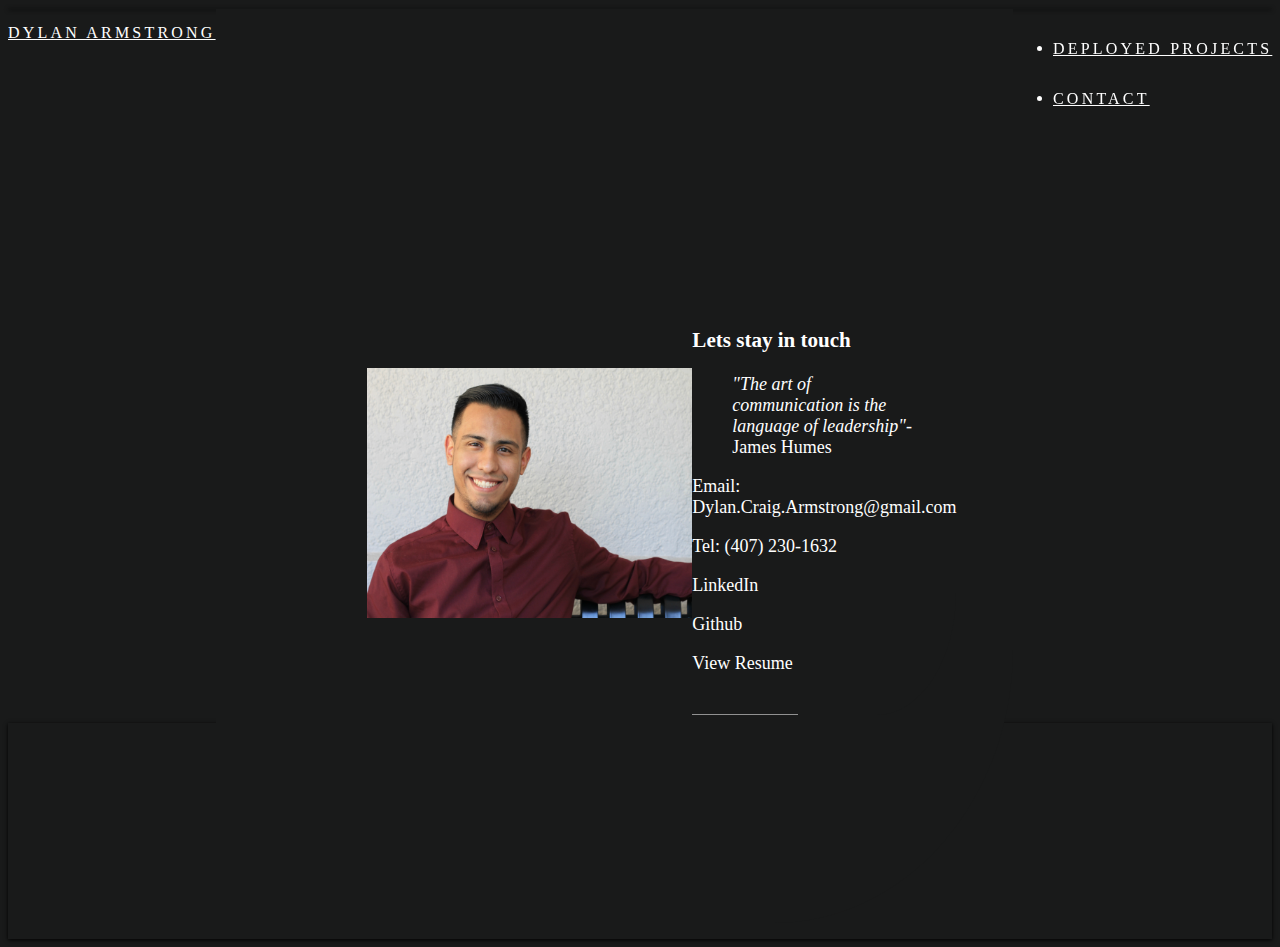
<file: contact.html>
<!DOCTYPE html>
<html lang="en">

<head>
    <meta charset="UTF-8">
    <meta name="viewport" content="width=device-width, initial-scale=1.0">
    <meta http-equiv="X-UA-Compatible" content="ie=edge">
    <title>» Contact</title>
    <!-- Linking Bootstrap CDN -->
    <link rel="stylesheet" href="https://stackpath.bootstrapcdn.com/bootstrap/4.1.3/css/bootstrap.min.css"
        integrity="sha384-MCw98/SFnGE8fJT3GXwEOngsV7Zt27NXFoaoApmYm81iuXoPkFOJwJ8ERdknLPMO" crossorigin="anonymous">
    <link rel="stylesheet" href="https://use.fontawesome.com/releases/v5.8.1/css/all.css"
        integrity="sha384-50oBUHEmvpQ+1lW4y57PTFmhCaXp0ML5d60M1M7uH2+nqUivzIebhndOJK28anvf" crossorigin="anonymous">
    <link rel="stylesheet" href="assets/css/hover.css">
    <link rel="stylesheet" href="./assets/css/contact.css">
</head>

<body>
    <div class="ocean">
        <nav class="clearfix">
            <div class="left"><a href="./index.html" class="nav-link">Dylan Armstrong</a></div>
            <ul class="nav nav-tabs right">
                <li class="nav-item inline-block"><a href="./deployedprojects.html"
                        class="nav-link hvr-sweep-to-right hvr-icon-fade"><i
                            class="fas fa-sitemap hvr-icon"></i>Deployed
                        Projects</a></li>
                <li class="nav-item inline-block"><a href="./contact.html"
                        class="nav-link hvr-sweep-to-left hvr-icon-fade"><i
                            class="fas fa-address-card hvr-icon"></i>Contact</a></li>
            </ul>
        </nav>
    </div>
    <main id="contact-main">
        <div id="contact-me">
            <div id="img-div">
                <img id="contact-img" src="./assets/images/headshots/dylan3.jpg"
                    alt="Dylan Armstrong Portfolio Picture">
            </div>
            <aside>
                <h3>Lets stay in touch</h3>
                <blockquote>
                    <p><em>"The art of communication is the language of leadership"</em>- James Humes</p>
                </blockquote>
                <p>
                    <i class="fas fa-envelope-square"></i> Email:
                    <a id="gmail-link" class="links" href="mailto:dylan.craig.armstrong@gmail.com">
                        Dylan.Craig.Armstrong@gmail.com</a>
                </p>
                <p><i class="fas fa-phone-square-alt"></i> Tel: (407) 230-1632</p>
                <p>
                    <i class="fab fa-linkedin"></i>
                    <a id="linkedin-link" class="links" href="https://www.linkedin.com/in/dylan-armstrong/"> LinkedIn</a>
                </p>
                <p>
                    <i class="fab fa-github-square"></i>
                    <a id="github-link" class="links" href="https://github.com/DoleTM"> Github</a>
                </p>
                <p>
                    <i class="far fa-file-pdf"></i>
                    <a id="resume-link" class="links" target="_blank" href="assets/images/resume/DylanArmstrongResume2020.pdf"> View Resume</a></p>
                <div class="underline"></div>
            </aside>
        </div>
    </main>
    <footer class="ocean">
        <div class="gradient-content">

        </div>
    </footer>
</body>

</html>
</file>
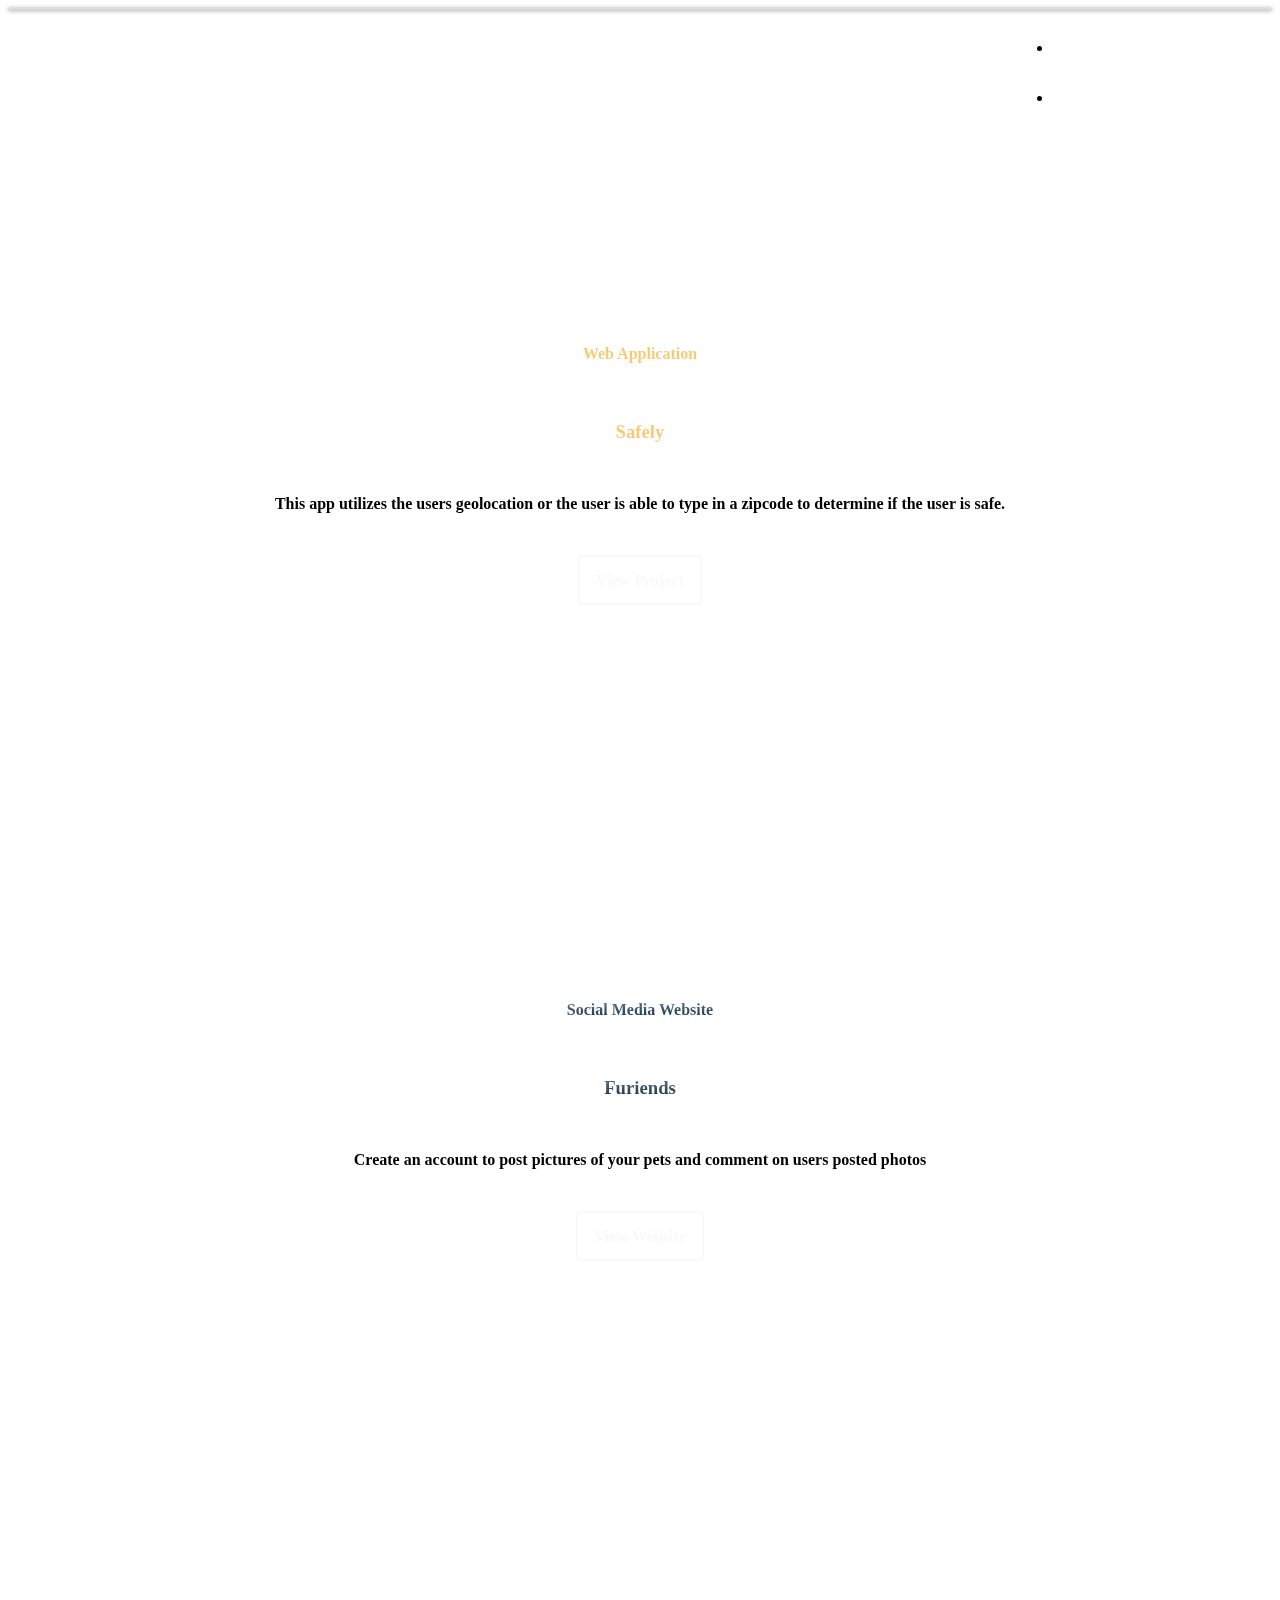
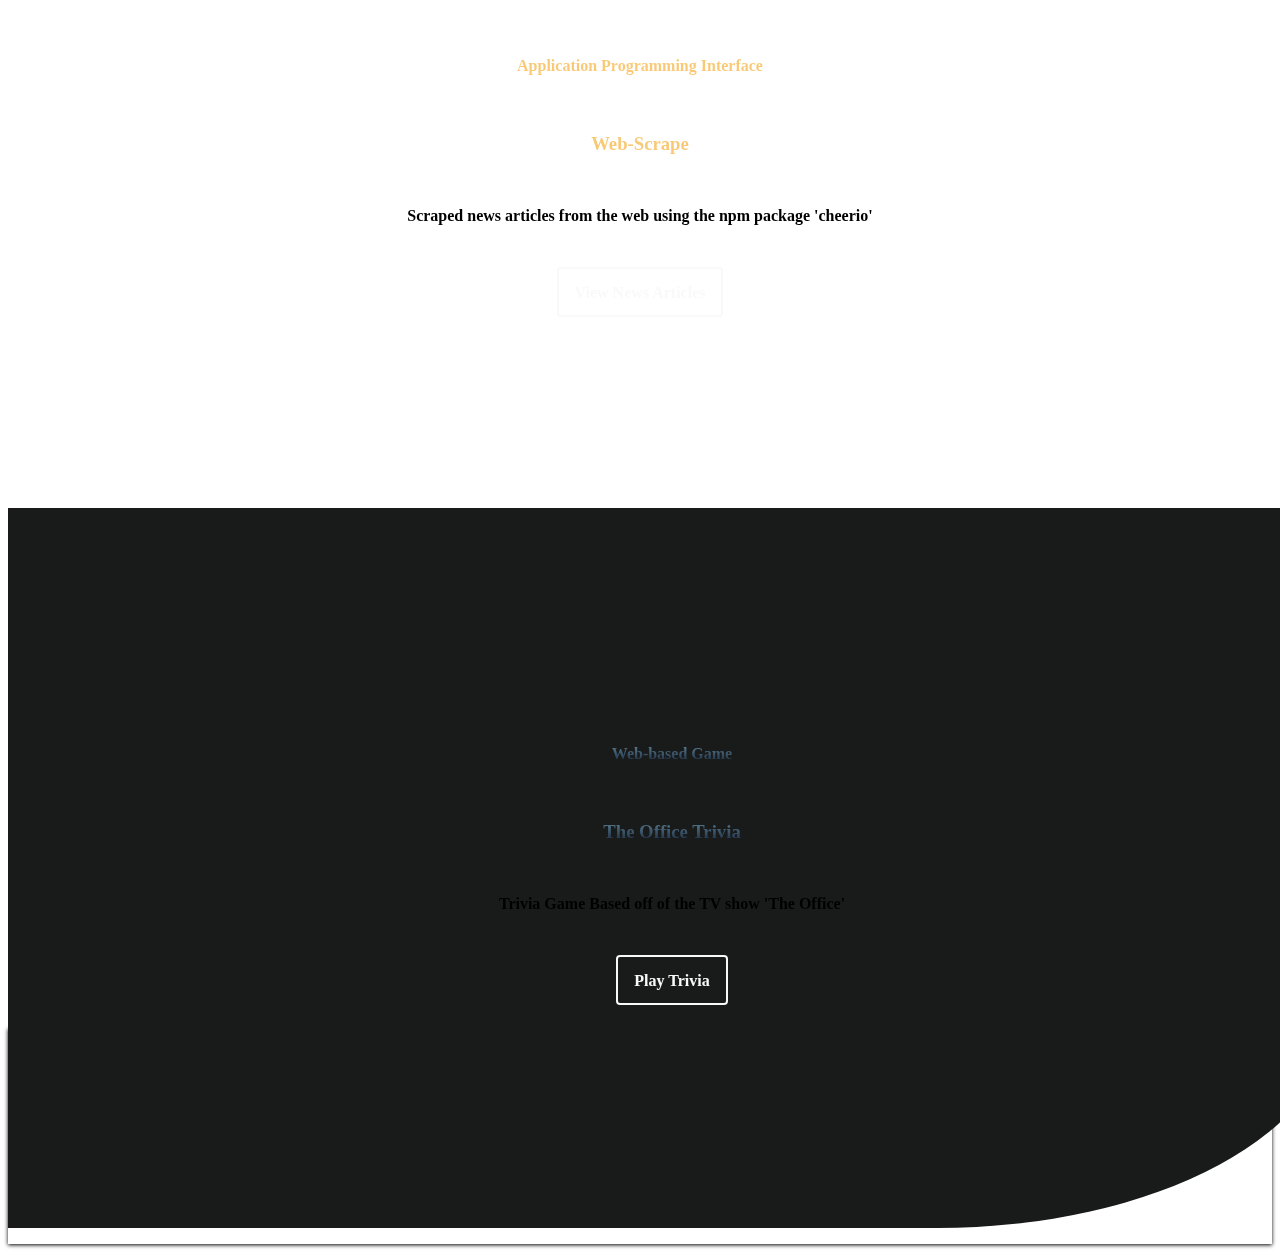
<file: deployedprojects.html>
<!DOCTYPE html>
<html lang="en">

<head>
    <meta charset="UTF-8">
    <meta name="viewport" content="width=device-width, initial-scale=1.0">
    <meta http-equiv="X-UA-Compatible" content="ie=edge">
    <title>» Deployed Projects</title>
    <!-- Linking Bootstrap CDN -->
    <link rel="stylesheet" href="https://stackpath.bootstrapcdn.com/bootstrap/4.1.3/css/bootstrap.min.css"
        integrity="sha384-MCw98/SFnGE8fJT3GXwEOngsV7Zt27NXFoaoApmYm81iuXoPkFOJwJ8ERdknLPMO" crossorigin="anonymous">
    <link rel="stylesheet" href="https://use.fontawesome.com/releases/v5.8.1/css/all.css"
        integrity="sha384-50oBUHEmvpQ+1lW4y57PTFmhCaXp0ML5d60M1M7uH2+nqUivzIebhndOJK28anvf" crossorigin="anonymous">
    <link rel="stylesheet" href="assets/css/hover.css">
    <link rel="stylesheet" href="./assets/css/dp.css">
</head>

<body>
    <div class="gradient-d">
        <nav class="clearfix">
            <div class="left"><a href="./index.html" class="nav-link">Dylan Armstrong</a></div>
            <ul class="nav nav-tabs right">
                <li class="nav-item inline-block"><a href="./deployedprojects.html"
                        class="nav-link hvr-sweep-to-right hvr-icon-fade"><i
                            class="fas fa-sitemap hvr-icon"></i>Deployed
                        Projects</a></li>
                <li class="nav-item inline-block"><a href="./contact.html"
                        class="nav-link hvr-sweep-to-left hvr-icon-fade"><i
                            class="fas fa-address-card hvr-icon"></i>Contact</a></li>
            </ul>
        </nav>
    </div>
    <main>
        <div class="all-work">
            <div id="safely" class="work">
                <div class="work-content-a">
                    <span class="badge badge-dark"><h4>Web Application</h4></span>
                    <br />
                    <span class="badge badge-dark"><h3>Safely</h3></span>
                    <br />
                    <span class="badge badge-dark"><p>This app utilizes the users geolocation or the user is able to type in a zipcode to determine if the user is safe.</p></span>
                    <br />
                    <a href="https://soc33.github.io/Safely/">View Project</a>
                </div>
            </div>
            <div id="furiends" class="work">
                <div class="work-content-b">
                    <span class="badge badge-light"><h4>Social Media Website</h4></span>
                    <br />
                    <span class="badge badge-light"><h3>Furiends</h3></span>
                    <br />
                    <span class="badge badge-light"><p>Create an account to post pictures of your pets and comment on users posted photos</p></span>
                    <br />
                    <a href="https://agile-gorge-44903.herokuapp.com">View Website</a>
                </div>
            </div>
            <div id="webscrape" class="work">
                <div class="work-content-a">
                    <span class="badge badge-dark"><h4>Application Programming Interface</h4></span>
                    <br />
                    <span class="badge badge-dark"><h3>Web-Scrape</h3></span>
                    <br />
                    <span class="badge badge-dark"><p>Scraped news articles from the web using the npm package 'cheerio'</p></span>
                    <br />
                    <a href="https://infinite-bastion-71270.herokuapp.com">View News Articles</a>
                </div>
            </div>
            <div id="theoffice" class="work">
                <div class="work-content-b">
                    <span class="badge badge-light"><h4>Web-based Game</h4></span>
                    <br />
                    <span class="badge badge-light"><h3>The Office Trivia</h3></span>
                    <br />
                    <span class="badge badge-light"><p>Trivia Game Based off of the TV show 'The Office'</p></span>
                    <br />
                    <a href="https://doletm.github.io/TheOfficeTriviaGame/">Play Trivia</a>
                </div>
            </div>
        </div>
        <div class="gradient-d">
            <div class="gradient-content">

            </div>
        </div>
    </main>
</body>

</html>
</file>
<file: assets/css/contact.css>
/* Contact Styles */
html {
    box-sizing: border-box;
}

nav {
    border-bottom-style: solid;
    border-bottom-width: 1px;
    border-bottom-color: rgba(0,0,0,.125);
}

.left {
    float: left;
    display: block;
}

.left a:hover {
    background: linear-gradient(#ff8a00,#da1b60);
    background-clip: text;
    -webkit-background-clip: text;
    -webkit-text-fill-color: transparent;
}

.right {
    float: right;
}

.nav-link {
    padding-top: 1rem;
    padding-bottom: 1rem;
    letter-spacing: .2em;
    text-transform: uppercase;
    display: inline-block;
    color: white;
}

.nav-link.nav-title {
    font-size: 18px;
}

.nav-link:hover {
    color: black;
}

.hvr-sweep-to-right:before {
    background-image: url("https://image.freepik.com/free-photo/dry-cracked-ground-texture_1232-3134.jpg");
}

.hvr-sweep-to-left:before {
    background-image: url("https://image.freepik.com/free-photo/wave-sea_1150-10745.jpg");
}

.hvr-icon-fade:hover .hvr-icon, .hvr-icon-fade:focus .hvr-icon, .hvr-icon-fade:active .hvr-icon {
    background: linear-gradient(#000000,#1dd15d);
    background-clip: text;
    -webkit-background-clip: text;
    -webkit-text-fill-color: transparent; 
}

.ocean {
    background-image: url("https://image.freepik.com/free-photo/wave-sea_1150-10745.jpg");
    box-shadow: 0 1px 4px #000;
}

.gradient-content {
    padding: calc(200px + 1rem) 2rem 0 2rem;
    margin-top: -200px;
    overflow: hidden;
}

body {
    background-color: #191a1a;
    color: white;
}

#contact-main {
    border-bottom-right-radius: 30%;
    position: relative;
    z-index: 1;
    padding: 13rem 5rem;
    overflow: hidden;
    background-color: #191a1a;
}

#contact-me {
    width: 100%;
    display: flex;
    justify-content: center;
    align-items: center;
    padding-top: 90px;
    font-size: 18px;
}

#img-div {
    background-color: #191a1a;
    display: block;
    padding-left: 15%;
    padding-bottom: 5%;
    width: 51%;
}

#contact-img {
    width: 350px;
    height: 250px;
}

aside {
    display: block;
    width: 50%;
    border-bottom-right-radius: 30%;
    background-color: #191a1a;
}

.links {
    text-decoration: none;
    color: white;
}

#gmail-link:hover {
    background: linear-gradient(#c64b3f,#af3625);
    background-clip: text;
    -webkit-background-clip: text;
    -webkit-text-fill-color: transparent; 
}

#linkedin-link:hover {
    background: linear-gradient(#283e4a,#0077b5);
    background-clip: text;
    -webkit-background-clip: text;
    -webkit-text-fill-color: transparent; 
}

#github-link:hover {
    background: linear-gradient(#dbedff,#eafef0);
    background-clip: text;
    -webkit-background-clip: text;
    -webkit-text-fill-color: transparent; 
}

#resume-link:hover {
    background: linear-gradient(#e00f12,#2d120a);
    background-clip: text;
    -webkit-background-clip: text;
    -webkit-text-fill-color: transparent; 
}

.underline {
    display: block;
    background-color: #919191;
    width: 40%;
    height: 1px;
    margin-top: 40px;
}

@media only screen and (max-width: 812px) {
    #contact-me {
        display: flex;
        flex-direction: column;
        margin-left: 0px;
        margin-right: 0px;
    }
    #img-div {
        width: 100%;
        height: 400px;
        padding-left: 0;
        align-items: center;
    }
    aside {
        padding-top: 40px;
        width: 80%;
        margin-right: 0px;
        padding-left: 0;
    }
}
</file>
<file: assets/css/dp.css>
/* Deployed Projects Styles */
html {
    box-sizing: border-box;
}

nav {
    border-bottom-style: solid;
    border-bottom-width: 1px;
    border-bottom-color: rgba(0,0,0,.125);
}

.left {
    float: left;
    display: block;
}

.left a:hover {
    background: linear-gradient(#ff8a00,#da1b60);
    background-clip: text;
    -webkit-background-clip: text;
    -webkit-text-fill-color: transparent;
}

.right {
    float: right;
}

.nav-link {
    padding-top: 1rem;
    padding-bottom: 1rem;
    letter-spacing: .2em;
    text-transform: uppercase;
    display: inline-block;
    color: white;
}

.nav-link.nav-title {
    font-size: 18px;
}

.nav-link:hover {
    color: black;
}

.hvr-sweep-to-right:before {
    background-image: url("https://image.freepik.com/free-photo/dry-cracked-ground-texture_1232-3134.jpg");
}

.hvr-sweep-to-left:before {
    background-image: url("https://image.freepik.com/free-photo/wave-sea_1150-10745.jpg");
}

.hvr-icon-fade:hover .hvr-icon, .hvr-icon-fade:focus .hvr-icon, .hvr-icon-fade:active .hvr-icon {
    background: linear-gradient(#5c7f92, #18283e);
    background-clip: text;
    -webkit-background-clip: text;
    -webkit-text-fill-color: transparent; 
  }

.gradient-d {
    background-image: url("https://image.freepik.com/free-photo/dry-cracked-ground-texture_1232-3134.jpg");
    box-shadow: 0 1px 4px #000;
}

main {
    /* font-family: "proxima-nova", sans-serif; */
    font-weight: bold;
}

.work-content-a h4, .work-content-a h3 {
    background: linear-gradient(#f3cb77, #fec774);
    background-clip: text;
    -webkit-background-clip: text;
    -webkit-text-fill-color: transparent;
}

.work-content-b h4, .work-content-b h3 {
    background: linear-gradient(#5c7f92, #18283e);
    background-clip: text;
    -webkit-background-clip: text;
    -webkit-text-fill-color: transparent;
}

.inner-gradient-content {
    max-width: var(--maxWidth);
    margin: 0 auto;
    display: flex;
    flex-wrap: wrap;
    -webkit-box-pack: justify;
    justify-content: space-between;
    -webkit-box-align: center;
    align-items: center;
}

.gradient-content {
    padding: calc(200px + 1rem) 2rem 0 2rem;
    margin-top: -200px;
    overflow: hidden;
}

.all-work {
    position: relative;
    background-image: url("https://image.freepik.com/free-photo/dry-cracked-ground-texture_1232-3134.jpg");
}

.work {
    background-repeat: no-repeat;
    background-size: cover;
    width: 100%;
    display: table;
}

.work-content-a, .work-content-b {
    display: table-cell;
    vertical-align: middle;
    text-align: center;
    padding: 3em;
    height: 35em;
}

.work-content-a a, .work-content-b a {
    margin: 0.5em 0;
    display: inline-flex;
    border: 2px solid #f9f9f9;
    border-radius: 4px;
    padding: 0.9em 1em 0.8em;
    text-decoration: none;
    color: #f9f9f9;
}

.work-content-a a:hover {
    background-image: linear-gradient(#f3cb77, #ced474);
    color: black;
}

.work-content-b a:hover {
    background-image: linear-gradient(#5c7f92, #18283e);
    color: black;
}

#safely {
    background-image: url("https://cdn-image.travelandleisure.com/sites/default/files/1530827418/Roman-amphitheater-Nimes-RTTNIMES0718.jpg");

}

#furiends {
    background-image: url("https://image.freepik.com/free-photo/white-dog_95678-2.jpg");
    background-position: bottom center;
}

#webscrape {
    background-image: url("https://image.freepik.com/free-photo/business-people-reading-newspaper_53876-14764.jpg");
}

#theoffice {
    background-image: url("https://images6.alphacoders.com/542/542776.jpg");
    background-position: center;
    border-bottom-right-radius: 30%;
    position: relative;
    z-index: 1;
    padding: 2rem 2rem;
    overflow: hidden;
    background-color: #191a1a;
}
</file>
